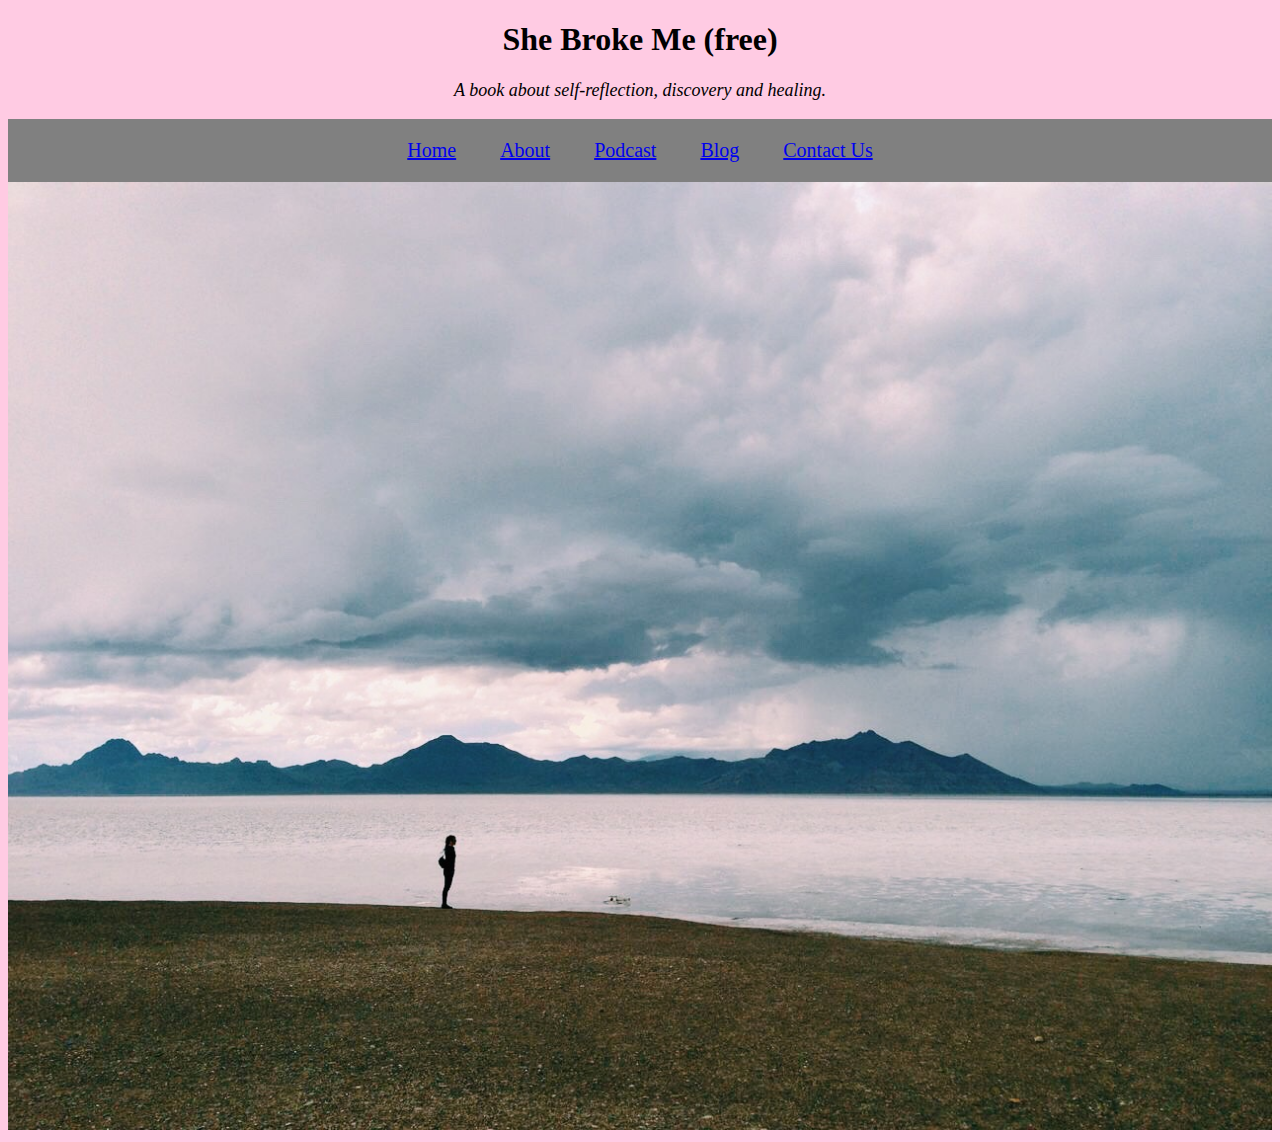
<file: unit_1/index.html>
<!DOCTYPE html>
<html>
<head>
	<link rel="stylesheet" href="style.css">
	<title>My First Website</title>
</head>
<style>
	.nav {
  background-color: grey; 
  list-style-type: none;
  text-align: center;
  margin: 0;
  padding: 0;
}
.nav li {
  background-color: none; 
  display: inline-block;
  font-size: 20px;
  padding: 20px;
  color: #000000;
}
</style>
<body>

<h1>She Broke Me (free)</h1>
<p>A book about self-reflection, discovery and healing.</p>
<ul class="nav">
  <li><a href="#home">Home</a></li>
  <li><a href="#about">About</a></li>
  <li><a href="#podcast">Podcast</a></li>  
  <li><a href="#blog">Blog</a></li>
  <li><a href="#contact">Contact Us</a></li>
</ul>
<img src= "images/saltflatscopy.JPG" alt="Picture of person standing at saltflats" title="saltflats">
</body>
</html>
</file>
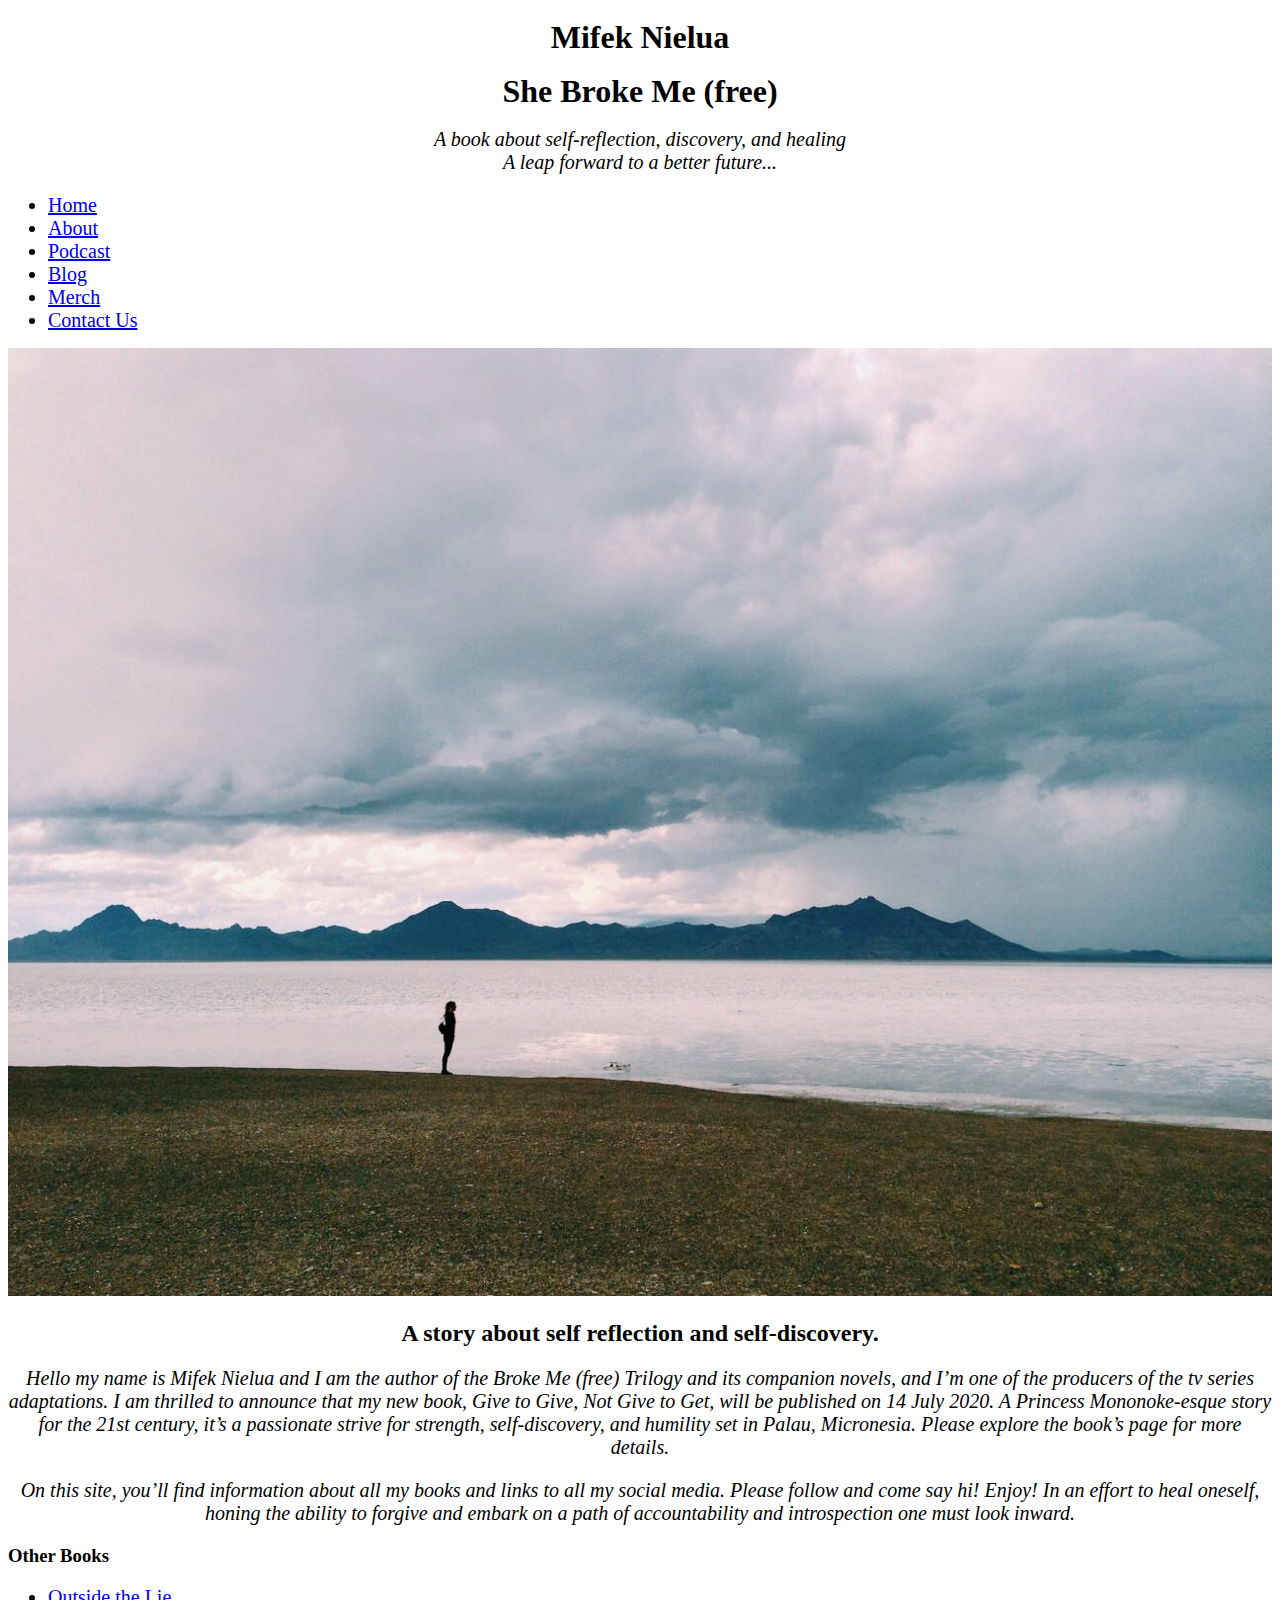
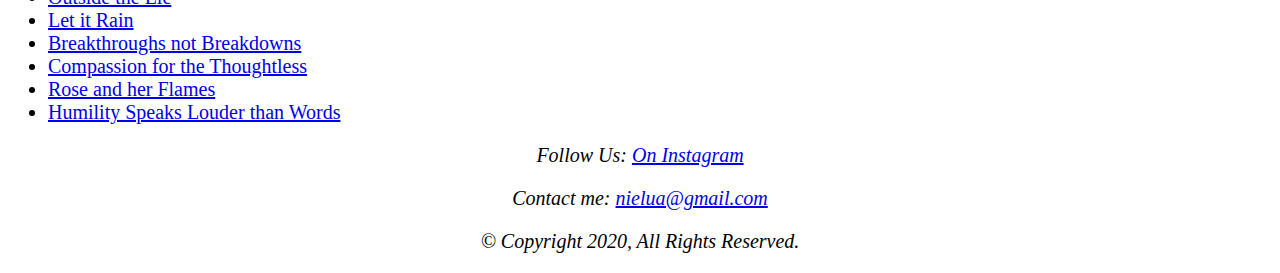
<file: unit_3/index.html>
<!DOCTYPE html>
<html>
<head>
	<title>SBMbook</title>
	<link rel="stylesheet" href="css/style.css">
</head>
<body>
	<h1 class="author">Mifek Nielua</h1>
	<h1 class="title">She Broke Me (free)</h1>
	<p class="slogan">A book about self-reflection, discovery, and healing<br>A leap forward to a better future...</p>
	<ul class="nav">
  <li><a href="#home">Home</a></li>
  <li><a href="#about">About</a></li>
  <li><a href="#podcast">Podcast</a></li>  
  <li><a href="#blog">Blog</a></li>
  <li><a href="merch">Merch</a></li>
  <li><a href="#contact">Contact Us</a></li>
</ul>
<img src= "images/saltflats.JPG" alt="Picture of person standing at saltflats" title="saltflats">
	<h2 class="h2Title">A story about self reflection and self-discovery.</h2>
	<p class="h2P1">Hello my name is Mifek Nielua and I am the author of the Broke Me (free) Trilogy and its companion novels, and I’m one of the producers of the tv series adaptations. I am thrilled to announce that my new book, Give to Give, Not Give to Get, will be published on 14 July 2020. A Princess Mononoke-esque story for the 21st century, it’s a passionate strive for strength, self-discovery, and humility set in Palau, Micronesia. Please explore the book’s page for more details.

	<p class="h2P2">On this site, you’ll find information about all my books and links to all my social media. Please follow and come say hi! Enjoy! In an effort to heal oneself, honing the ability to forgive and embark on a path of accountability and introspection one must look inward.</p>

	<h3>Other Books</h3>
	<ul class="otherbooks">
		<li><a href="#outsidethelie">Outside the Lie</a></li>
		<li><a href="#letitrainn">Let it Rain</a></li>
		<li><a href="#breakthroughsnotbreakdowns">Breakthroughs not Breakdowns</a></li>
		<li><a href="#compassionforthethoughtless">Compassion for the Thoughtless</a></li>
		<li><a href="#roseandherflames">Rose and her Flames</a></li>
		<li><a href="#humilityspeakslouderthanwords">Humility Speaks Louder than Words</a></li>
	</ul>
	</body>
	<footer>
		<p>Follow Us: <a href="https://www.instagram.com/notarealprofile">On Instagram</a></p>
        </footer>
<p>Contact me: <a href="mailto:nielua@gmail.com">nielua@gmail.com</a></p>
<p>&copy; Copyright 2020, All Rights Reserved.</p> 
</html>
</file>
<file: unit_1/style.css>
body {
  background-color: #FFCBE3;
  background-size: cover;
}

h1 {
  color: black;
  text-align: center;
}
h2{
	text-align: center;
  	font-size: italic;
  }
.nav {
  background-color: grey; 
  list-style-type: none;
  text-align: center;
  margin: 0;
  padding: 0;
}
.nav li {
  background-color: none; 
  display: inline-block;
  font-size: 20px;
  text-decoration-color: #000000;
  padding: 20px;
}
p {
  font-family: ambit;
  font-size: 18px;
  text-align: center;
  font-style: italic;
}
img {
	width: 100%;
	}
</file>
<file: unit_3/css/style.css>
@import url('https://fonts.googleapis.com/css2?family=Amiri&display=swap')

body {
	background-color: #FFCBE3;
	font-family: ambit;
	line-height: 1.5;
	}

h1 {
	text-align: center;
	line-height: 1;
}
h2 {
	text-align: center;
	font-size: italic;
}
p {
	font-family: 'Amiri', serif;
	font-size: 20px;
	font-style: italic;
	text-align: center;
	font-weight: normal;
}

ul{
}

li {
	font-size: 20px;

}
img {
	width: 100%;
}
   
#slogan {

}
</file>
